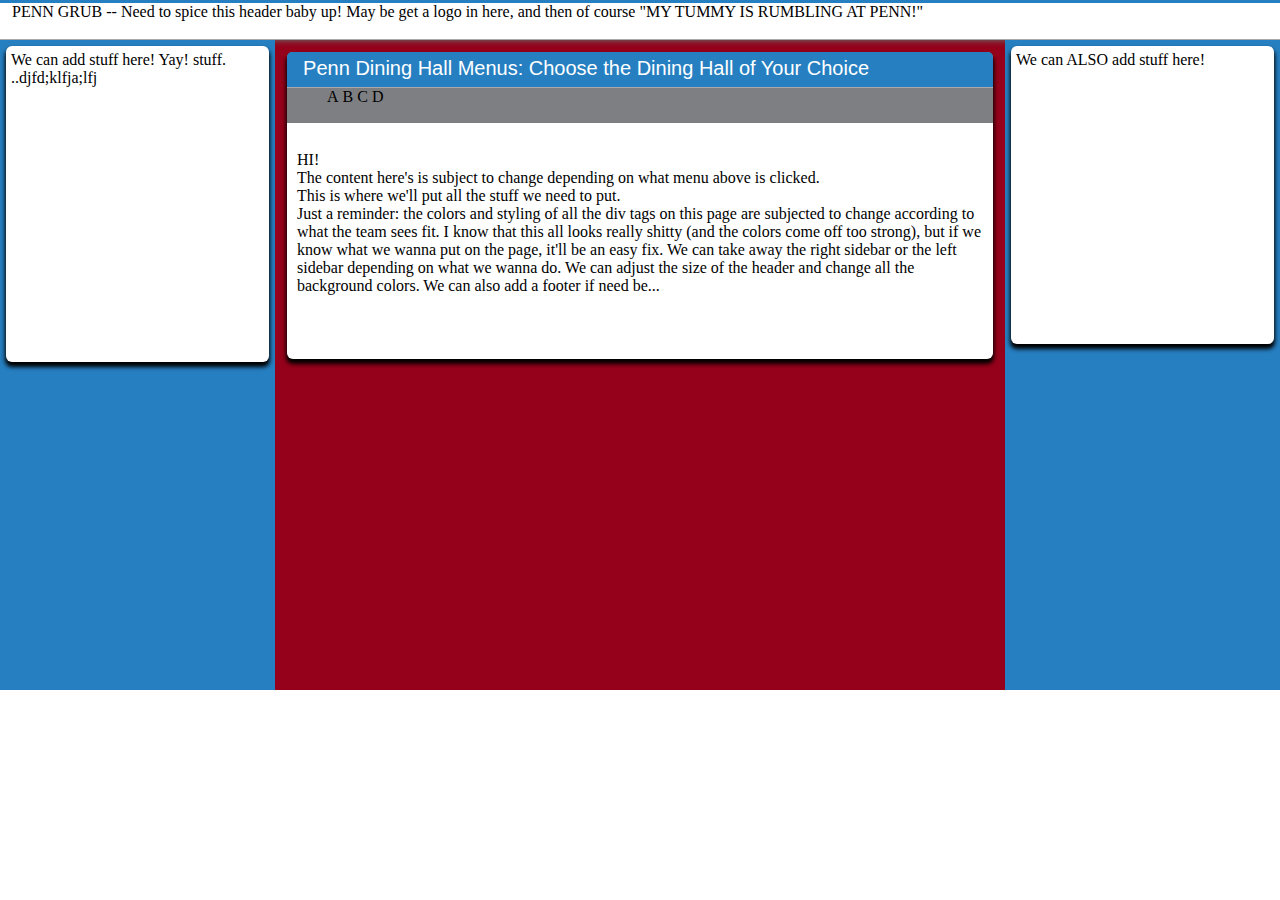
<file: index.html>
<!DOCTYPE html>
<html>
<!-- load all css files (write all CSS styling in a different file) and all php files here. 
	Also, if you need to write any JavaScript code on this page (highly discouraged), write 
	it in <script> tags in the head. Also suggest writing most PHP code in the head in 
	<?php ?> tags -->
<head>
	<title> Template </title>
	<link rel="stylesheet" type="text/css" href="css/main.css">
</head>
<body>
	<!-- container is the div tag that represents the entire page. Put all
	the tags on the page nested in this div tag -->
	<div id="container" class="clearfix">
		<!-- put all the logos and stuff in the header... stuff like search bars if
		we decide to put one -->
		<div id="header" class="clearfix">
			&nbsp&nbsp PENN GRUB -- Need to spice this header baby up! May be get a logo in here,
			and then of course "MY TUMMY IS RUMBLING AT PENN!"
		</div> <!-- end #header .clearfix -->
		<!-- put all stuff on the page inside the inner_container -->
		<div id="inner_container" class="clearfix">
			<div id="lsidebar" class="left inline column">
				<div id="lsidebar_wrapper">
					We can add stuff here! Yay! stuff. ..djfd;klfja;lfj 
					<br><br><br><br><br><br><br><br><br><br><br><br><br><br><br><br>
				</div> <!-- end #lsidebar_wrapper -->
			</div> <!-- end #left_sidebar -->
			<div id="center_content" class="column clearfix">
				<div id="wrapper">
					<div id="main_header_content">
						&nbsp Penn Dining Hall Menus: Choose the Dining Hall of Your Choice
					</div> <!-- end #main_header_content -->
					<div id="main_content_menus" class="clearfix">
						<ul>
							<li> A</li>
							<li> B</li>
							<li> C</li>
							<li> D</li>
						</ul>
					</div>
					<div id="main_content_writing">
						<br>HI! <br>
						The content here's is subject to change depending on what menu
						above is clicked. <br>
						This is where we'll put all the stuff we need to put. <br>
						Just a reminder: the colors and styling of all the div tags 
						on this page are subjected to change according to what the team
						sees fit. I know that this all looks really shitty (and the colors come off too strong),
						but if we know
						what we wanna put on the page, it'll be an easy fix. We can take away the
						right sidebar or the left sidebar depending on what we wanna do. We can
						adjust the size of the header and change all the background colors.
						We can also add a footer if need be...<br><br><br><br>
					</div> <!-- end #main_content_writing -->
				</div> <!-- end #wrapper -->
			</div> <!-- end #center_content -->
			<div id="rsidebar" class="right inline column">
				<div id="rsidebar_wrapper">
					We can ALSO add stuff here!
					<br><br><br><br><br><br><br><br><br><br><br><br><br><br><br><br>
				</div> <!-- end #rsidebar_wrapper -->
			</div> <!-- end #right_sidebar -->
		</div> <!-- end #inner_container .clearfix -->
		<!-- put all the about us/contact us links, all the "courtesy of..." logos
		in the footer. *** MOST IMPORTANT - load all the js files in the footer -->
		<div id="footer" class="clearfix">

		</div> <!-- end #footer .clearfix -->
	</div> <!-- end #container .clearfix -->
</body>
</html>
</file>
<file: css/main.css>
html, body{ 
  margin:0;
  padding:0;
  width:100%;
}

#container {
	min-height: 100%;
	position: relative;
	overflow: hidden;
	background: #95001A;
}
#container:before{
	content: "";
	height: 100%;
	left: 0;
	position: absolute;
	top: 0;
	width: 100%;
	z-index: 0;
}

.clearfix:after {
	content: ".";
	display: block;
	height: 0;
	clear: both;
	visibility: hidden;
}

.clearfix {
    *zoom: 1;
}

#header {
	height:36px;
	background:#fff;
	border-top:3px solid #267fc1;
	border-bottom:1px solid #a9a9a9;
	box-shadow:0 0 6px 1px #666;
	/*overflow: hidden;*/
}

#inner_container {
  overflow:hidden;
  padding-left: 275px;   /* LC width */
  padding-right: 275px;  /* RC width */
  height:100%;
  min-height: 650px;		/*needs to be this big for pop up in sidebar and accounts */
  position: relative;
}

#rsidebar {
	width:275px;
	padding-bottom:15px;
	background:#267fc1;
	margin-right: -275px;
}

#lsidebar {
	width:275px;
	padding-bottom:15px;
	background:#267fc1;
	margin-left: -275px;
}
#center_content {
	width:100%;
}

.left {
	float:left;
}
.right {
	float: right;
}

.inline {
	display:inline;
}

#inner_container .column {
  position: relative;
  float: left;
  padding-bottom: 32767px;
  margin-bottom: -32750px;
}

#wrapper {
	background: #fff;
	border-radius: 6px;
	box-shadow: 0 4px 4px 1px #000;
	margin: 12px 12px 0;
	position: relative;
}

#lsidebar_wrapper {
	background: #fff;
	border-radius: 6px;
	box-shadow: 0 4px 4px 1px #000;
	margin: 6px 6px 0;
	position: relative;
	padding: 5px;
}

#rsidebar_wrapper {
	background: #fff;
	border-radius: 6px;
	box-shadow: 0 4px 4px 1px #000;
	margin: 6px 6px 0;
	position: relative;
	padding: 5px;
}

#main_header_content {
	font: 20px avenir_lt_std_35_lightregular,Arial,Helvetica,sans-serif;
	position: relative;
	background: #267FC1;
	border-bottom: 1px solid #aba9aa;
	border-radius: 5px 5px 0 0;
	color: white;
	height: 25px;
	padding: 5px;
}

#main_content_writing {
	padding: 10px;
}

#main_content_menus {
	background: #7E7F82;
	height: 35px;
	width:100%;
	margin-top: -16px;
}

#main_content_menus ul {
	list-style-type: none;
}

#main_content_menus ul li{
	display: inline;
}
</file>
